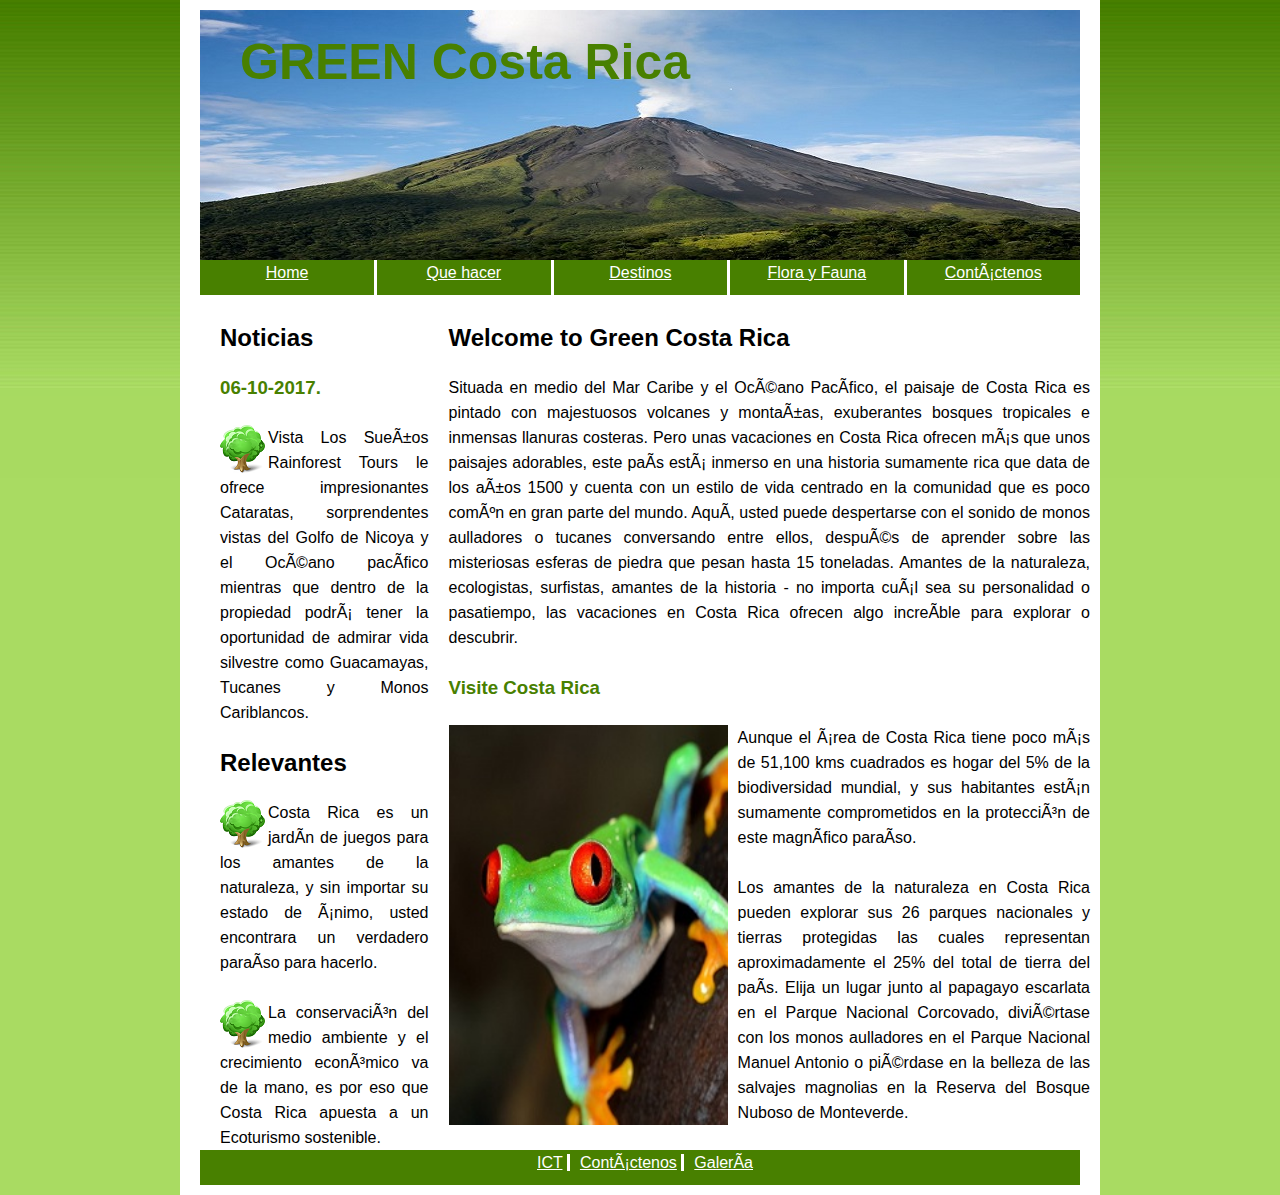
<file: index.html>
<!DOCTYPE html>
<html>

<head>
    <meta name="Keywords" content="Costa Rica, destino, turismo, verde, green, destination">
    <meta name="Description" content="Promocion de Costa Rica como destino verde">
    <meta name="Author" content="Lauren Ortiz Gomez">
    <meta name="Viewport" content="width= device-width, initial-scale=1.0">
    <meta charset="UFT_8">
    <title>DAW_Tarea4</title>
    <link rel="stylesheet" type="text/css" href="cssEstilos/page.css">

</head>

<body>
    <div id="outer">
        <header id="encabezado">
            <h1>
                GREEN Costa Rica

            </h1>

        </header>

        <div id="menu">
            <a href=""> Home </a>
            <a class="separacion" href=""> Que hacer </a>
            <a class="separacion" href=""> Destinos </a>
            <a class="separacion" href=""> Flora y Fauna </a>
            <a class="separacion" href=""> Contáctenos </a>
        </div>
        <main id="principal">
            <aside id="lado">
                <section id="noticias">
                    <h2>Noticias</h2>
                    <br>
                    <h3> 06-10-2017. </h3>
                    <br>
                    <img src="images/info.png">
                    <p>
                        Vista Los Sueños Rainforest Tours le ofrece impresionantes Cataratas, sorprendentes
                        vistas del Golfo de Nicoya y el Océano pacífico mientras que dentro de la propiedad podrá
                        tener la oportunidad de admirar vida silvestre como Guacamayas, Tucanes y Monos
                        Cariblancos.
                    </p>
                </section>

                <section id="relevantes">
                    <br>
                    <h2>Relevantes</h2>
                    <br>
                    <img src="images/info.png">
                    <p>
                        Costa Rica es un jardín de juegos para los amantes de la naturaleza, y sin importar su
                        estado de ánimo, usted encontrara un verdadero paraíso para hacerlo.
                    </p>
                    <br>
                    <p>
                        <img src="images/info.png">
                        La conservación del medio ambiente y el crecimiento económico va de la mano, es por
                        eso que Costa Rica apuesta a un Ecoturismo sostenible.
                    </p>
                </section>
            </aside>


            <div>

                <article id="principal">
                    <h2>Welcome to Green Costa Rica</h2>
                    <br>
                    <p>Situada en medio del Mar Caribe y el Océano Pacífico, el paisaje de Costa Rica
                        es pintado con majestuosos volcanes y montañas, exuberantes bosques tropicales e inmensas
                        llanuras
                        costeras. Pero unas vacaciones en Costa Rica
                        ofrecen más que unos paisajes adorables, este país está inmerso en una historia
                        sumamente rica que data de los años 1500 y cuenta con un estilo de vida
                        centrado en la comunidad que es poco común en gran parte del mundo. Aquí,
                        usted puede despertarse con el sonido de monos aulladores o tucanes
                        conversando entre ellos, después de aprender sobre las misteriosas esferas de
                        piedra que pesan hasta 15 toneladas. Amantes de la naturaleza, ecologistas,
                        surfistas, amantes de la historia - no importa cuál sea su personalidad o
                        pasatiempo, las vacaciones en Costa Rica ofrecen algo increíble para explorar o
                        descubrir.
                    </p>
                    <br>

                </article>
                <article id="segundo">

                    <h3> Visite Costa Rica </h3>
                    <br>
                    <img src="images/fancybox_small.jpg">
                    <p>
                        Aunque el área de Costa Rica tiene poco más de 51,100 kms cuadrados es
                        hogar del 5% de la biodiversidad mundial, y sus habitantes están sumamente
                        comprometidos en la protección de este magnífico paraíso.
                    </p>
                    <br>
                    <p>
                        Los amantes de la naturaleza en Costa Rica pueden explorar sus 26 parques
                        nacionales y tierras protegidas las cuales representan aproximadamente el 25%
                        del total de tierra del país. Elija un lugar junto al papagayo escarlata en el Parque
                        Nacional Corcovado, diviértase con los monos aulladores en el Parque Nacional
                        Manuel Antonio o piérdase en la belleza de las salvajes magnolias en la Reserva
                        del Bosque Nuboso de Monteverde.
                    </p>
                </article>
            </div>


        </main>
        <footer>

            <a href="https://www.ict.go.cr/es/">ICT</a>
            <a class="separacion" href="">Contáctenos</a>
            <a class="separacion" href="">Galería</a>

        </footer>

    </div>


</body>

</html>
</file>
<file: cssEstilos/page.css>
* {
    margin: 0px;
    padding: 0px;
    box-sizing: border-box;
}

body {
    width: 920px;
    background-image: url("../images/background1.jpeg");
    position: relative;
    font-family: Arial, Helvetica, sans-serif;
    margin-left: auto;
    margin-right: auto;
    text-align: justify;
    line-height: 25px;

}

#outer {
    width: 920px;
    padding-left: 20px;
    padding-right: 20px;
    padding-top: 10px;
    padding-bottom: 10px;
    background: white;
}


header {
    height: 250px;
    width: 880px;
    background-image: url("../images/banner.jpg");
    background-repeat: no-repeat;
    padding: 20px; 
}



header h1 {
    color: #488000;
    padding-left: 20px;
    padding-top: 20px;
    font-size: 50px;
}

#menu {
    background-color: #488000;
    height: 35px;
    width: 880px;
    display: flex;
}

#menu a {

    color: white;
    width: 880px;
    text-align: center;

}

a:hover {
    text-decoration: none;
}

main {

    width: 900px;
    display: flex;

}

#lado {
    padding-top: 15px;
    margin-right: 20px;
    margin-left: 20px;
}

#lado img {
    float: left;

}

#segundo img {
    float: left;
    margin-right: 10px;
    height: 400px;

}

* h3 {
    color: #488000;
}

#principal {
    padding-top: 15px;
    margin-right: 10px;
}

#segundo {

    margin-right: 10px;

}


footer {
    clear: both;
    height: 35px;
    width: 880px;
    text-align: center;
    background-color: #488000;
    margin-left: auto;
    margin-right: auto;

}

footer a {
    padding-left: 10px;
    color: white;
}

a.separacion {
    border-left: solid;
}
</file>
